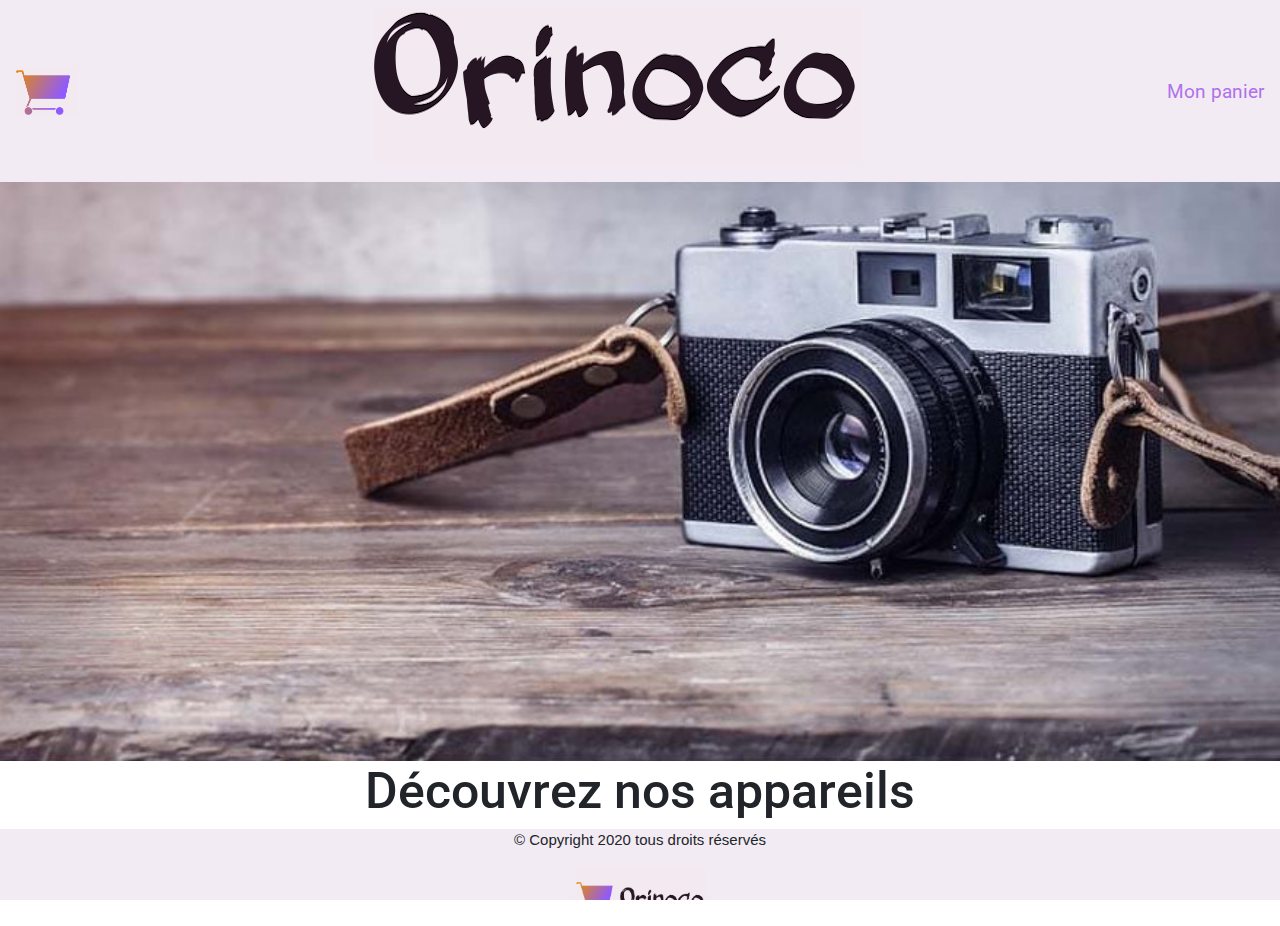
<file: index.html>
<!DOCTYPE html>
<html lang="fr">
    <head>
        <meta charset="UTF-8">
        <meta name="viewport" content="width=device-width, initial-scale=1.0">
        <meta name="description" content="Orinoco est le site de référence de vente des appareils photos vintage">
        <meta name="robots" content="index, follow">
        <meta name="twitter:description" content="Orinoco est le site de référence de vente des appareils photos vintage">
        <meta property="og:title" content="Orinoco"/>
        <meta property="og:type" content="website"/>
        <meta property="og:description" content="Orinoco est le site de référence de vente des appareils photos vintage">
        <title>Oricono</title>
        <link href="https://fonts.googleapis.com/css2?family=Monoton&family=Roboto&display=swap" rel="stylesheet">
        <link rel="stylesheet" href="bootstrap-4.4.1/scss/bootstrap.css">
        <link rel="stylesheet" href="https://pro.fontawesome.com/releases/v5.10.0/css/all.css" integrity="sha384-AYmEC3Yw5cVb3ZcuHtOA93w35dYTsvhLPVnYs9eStHfGJvOvKxVfELGroGkvsg+p" crossorigin="anonymous"/>
        <link rel="stylesheet" href="style.css">
    </head>
    <body>
        <div class="container-fluid" id="global">
            <header id="head">
                <div class="row">
                    <div class="col">
                        <nav class="navbar navbar-light" id="navflex">
                            <img  id="logo" src="images/chario.png" alt="Logo de l'entreprise Orinoco">
                            <h1><img  id="title" src="images/OrinocoT.png" alt="Orinoco"></h1>
                            <form class="form-inline">
                                <a id="panier" href="html/panier.html"><i class="fas fa-shopping-bag bag"></i>Mon panier</a>
                            </form>
                        </nav>
                    </div>
                </div>
            </header>
            <div class="imgAcceuil">
                <img src= "images/autres/appareil-photo-vintage1.jpg" class="d-block w-100" alt="photo de la page d'acceuil du site">
            </div>
            <h2 id="consult">Découvrez nos appareils</h2>
            <footer id="foot">
                <div class="row" id="flex3">
                    <p id="copy">© Copyright 2020 tous droits réservés</p>
                </div>
                <div class="row" id="flex4">
                    <img src="images/Orinoco.png" alt="Logo de l'entreprise Orinoco">
                </div>
            </footer>
        </div>
        <script src="index.js"></script>
    </body>
</html>
</file>
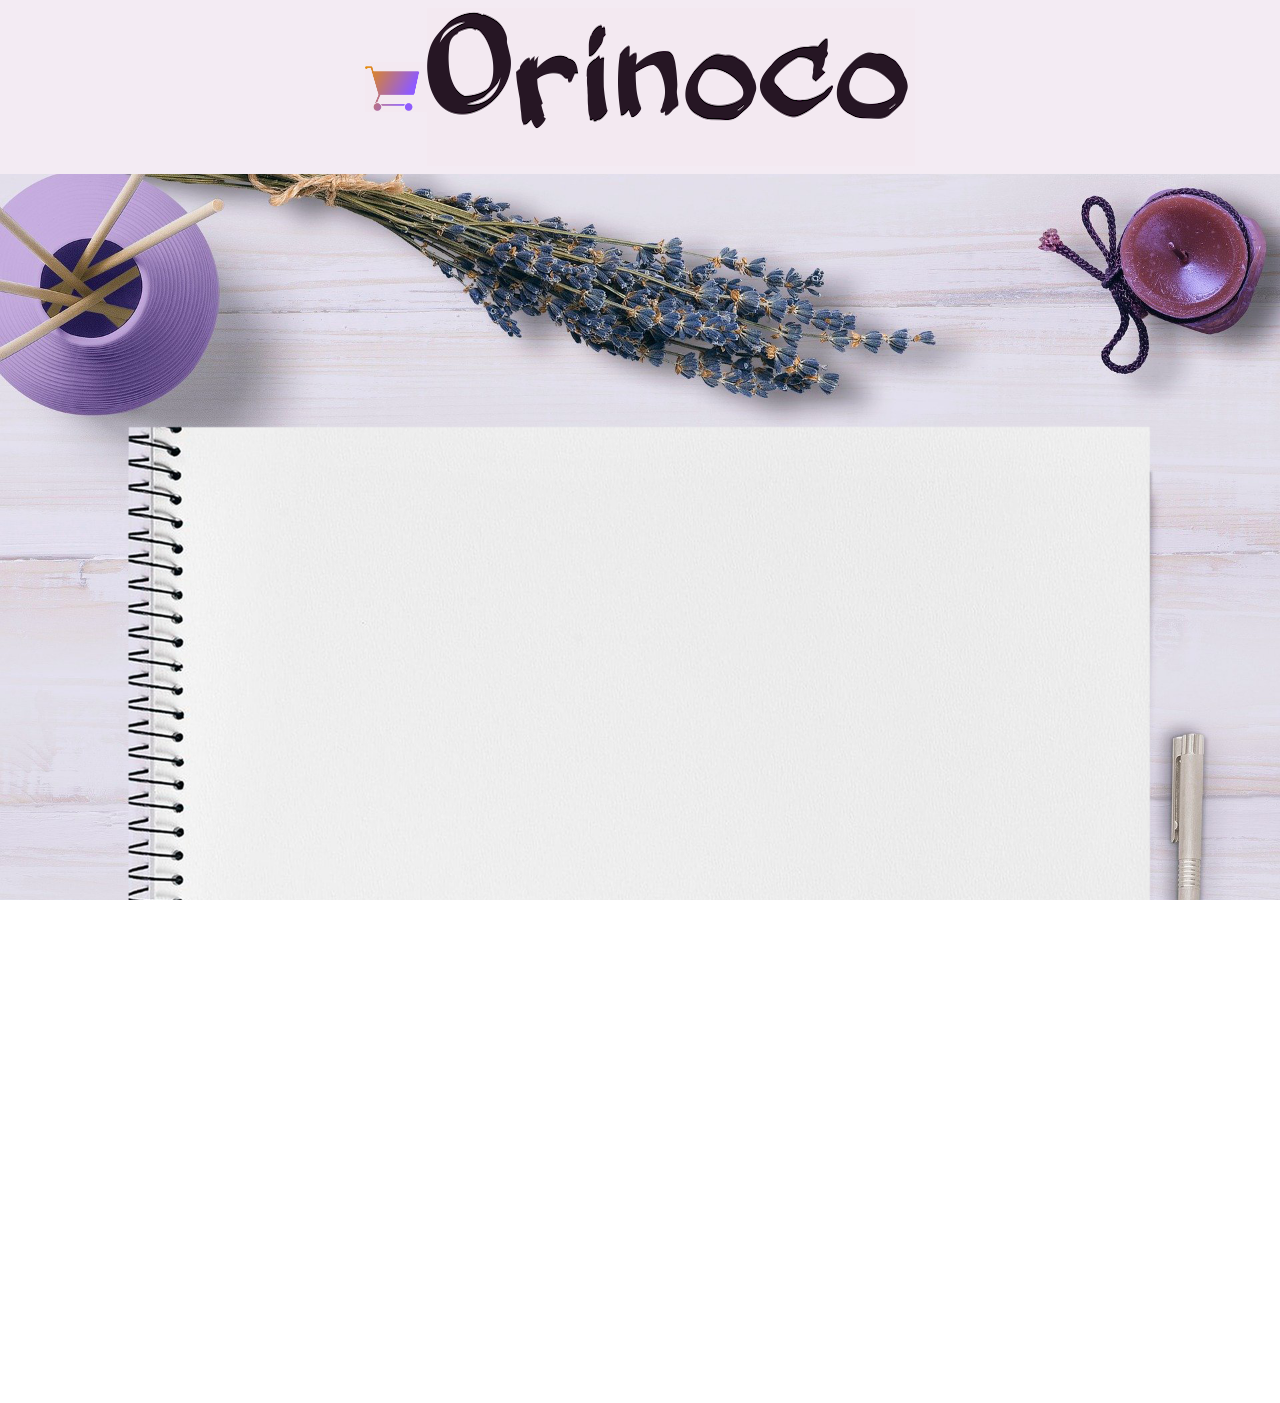
<file: html/confirmation.html>
<!DOCTYPE html>
<html lang="fr">
    <head>
        <meta charset="UTF-8">
        <meta name="viewport" content="width=device-width, initial-scale=1.0">
        <meta name="description" content="Orinoco est le site de référence de vente des appareils photos vintage">
        <meta name="robots" content="index, follow">
        <meta name="twitter:title" content="Orinoco">
        <meta property="og:type" content="website"/>
        <meta property="og:description" content="Orinoco est le site de référence de vente des appareils photos vintage">
        <title>Orinoco Confirmation de commande</title>
        <link href="https://fonts.googleapis.com/css2?family=Dancing+Script:wght@500&display=swap" rel="stylesheet">
        <link href="https://fonts.googleapis.com/css2?family=Monoton&family=Roboto&display=swap" rel="stylesheet">
        <link rel="stylesheet" href="../bootstrap-4.4.1/scss/bootstrap.css">
        <link rel="stylesheet" href="../style.css">
    </head>
    <body>
        <div class="container-fluid" id="global">
            <header id="confirmHead">
                <div class="row" id="heaDiv">
                    <div class="col">
                        <nav class="navbar navbar-light" id="navpan">
                            <img  id="logo" src="../images/chario.png" alt="Logo de l'entreprise Orinoco">
                            <a id="clearSession" href="../index.html"><img  id="title2" src="../images/OrinocoT.png" alt="titre de l'entreprise Orinoco"></a>
                        </nav>
                    </div>
                </div>
            </header>               
                <div id="lastImage">
                    <img src= "../images/autres/confirmationimg.png" class="d-block w-100" alt="photo de la page d'acceuil du site">
                </div>
            <div id="recapDiv">
                <a id="clear" href="../index.html"><button class="btn btn-primary" id="return">Revenir à l'accueil</button></a>
            </div>
            <footer id="foot">
                <div class="row" id="flex3">
                    <p id="copy">© Copyright 2020 tous droits réservés</p>
                </div>
                <div class="row" id="flex4">
                    <img src="../images/Orinoco.png" alt="Logo de l'entreprise Orinoco">
                </div>
            </footer>
        </div>
        <script src="../confirmation.js"></script>
    </body>
</html>
</file>
<file: style.css>
@charset "UTF-8";
/**************************************************All pages***************************************************/
html,
body {
  height: 100%;
  width: 100%;
  margin: 0;
  padding: 0;
  overflow-x: hidden;
  font-family: 'Roboto', cursive;
}

.container-fluid {
  margin: 0;
  padding: 0;
  width: 100%;
  height: 100%;
}

#logo {
  width: 5%;
}

#logo2 {
  width: 5%;
}

#logo3 {
  width: 15%;
}

#title3 {
  margin-right: 60px;
}

#panier {
  font-size: 1.2em;
  color: #ae72eb;
}

#panier:hover {
  color: #7336b1;
  text-decoration: none;
}

.bag {
  font-size: 1.2em;
  margin-bottom: 35px;
  margin-right: 10px;
  color: #ae72eb;
}

.bag:hover {
  color: #7336b1;
}

p {
  font-size: 1.4em;
}

.imgAcceuil {
  position: relative;
  text-align: center;
}

.buttons {
  margin-bottom: 5%;
  width: 25%;
  height: 7.5%;
  font-size: 0.9em;
}

.buttons:hover {
  background-color: #d392ec;
  color: springgreen;
}

.buttons:hover:active {
  background-color: #9659f8;
  color: palegreen;
}

footer {
  bottom: 0;
  left: 0;
  right: 0;
}

#flex3 {
  display: -webkit-box;
  display: -ms-flexbox;
  display: flex;
  -webkit-box-pack: center;
      -ms-flex-pack: center;
          justify-content: center;
  background-color: #f3ebf3;
  -webkit-box-align: center;
      -ms-flex-align: center;
          align-items: center;
}

#flex4 {
  display: -webkit-box;
  display: -ms-flexbox;
  display: flex;
  -webkit-box-pack: center;
      -ms-flex-pack: center;
          justify-content: center;
  background-color: #f3ebf3;
}

#flex4 img {
  width: 10%;
}

/***************************************************Index.html******************************************************/
#navpan {
  display: -webkit-box;
  display: -ms-flexbox;
  display: flex;
  -webkit-box-pack: center;
      -ms-flex-pack: center;
          justify-content: center;
}

h1 {
  background-color: #f3ebf3;
  text-align: center;
}

#consult {
  text-align: center;
  font-size: 50px;
}

.Largeur {
  width: 50%;
  margin-left: auto;
  margin-right: auto;
}

#divNumber0 {
  background-color: #ebd6fc;
}

#divNumber1 {
  background-color: #f8c4ff;
}

#divNumber2 {
  background-color: #cb93da;
}

#divNumber3 {
  background-color: #d1baf8;
}

#divNumber4 {
  background-color: #c1c0fd;
}

.proDiv {
  text-align: center;
  background-color: #b3f8e5;
  border: 1px solid #000;
  margin-bottom: 2%;
  border-radius: 10%;
}

.photos {
  border-top-left-radius: 10%;
  border-top-right-radius: 10%;
}

.Prices {
  border: 1px solid #000;
  background-color: #f7e8f7;
  width: 59%;
  margin-left: auto;
  margin-right: auto;
}

h3 {
  font-size: 2.6em;
  font-family: monoton;
}

/**************************************************Produits.html****************************************************/
.h2 {
  font-family: monoton;
  font-size: 3em;
}

#reférence {
  font-size: 0.7em;
}

#Acceuil {
  width: 100%;
}

.navbar {
  background-color: #f3ebf3;
}

.perso {
  font-size: 1em;
}

#imgproduct {
  border-radius: 20%;
}

select {
  margin-bottom: 2%;
}

#image {
  width: 100%;
  position: absolute;
  display: block;
}

#copy {
  font-size: 15px;
  font-family: Arial, Helvetica, sans-serif;
}

#layDiv {
  text-align: center;
}

#quantity {
  padding-bottom: 3%;
}

#buttonDiv {
  text-align: center;
  margin-bottom: 4%;
}

/**********************************************Panier.html************************************************************/
#table {
  margin-top: 5%;
}

#form {
  width: 90%;
  margin-left: auto;
  margin-right: auto;
  margin-bottom: 2%;
}

#total {
  font-size: 1.4em;
  font-weight: bolder;
}

#panierVide {
  text-align: center;
  margin-bottom: 1.5%;
}

#h2 {
  text-align: center;
}

#h3 {
  text-align: center;
}

#ima {
  margin-right: 15%;
}

.form-group {
  margin: auto;
}

#final {
  margin-top: 2%;
  margin-bottom: 2%;
}

#submit {
  margin-top: 2%;
  margin-bottom: 2%;
}

#confirm {
  text-align: center;
}

#total {
  text-align: center;
  margin-left: auto;
  margin-right: auto;
  width: 15%;
  margin-bottom: 2%;
}

.nb {
  color: #000;
}

#table {
  text-align: center;
}

#somme {
  height: 10%;
}

#bravo,
#merci {
  font-family: 'Franklin Gothic Medium', 'Arial Narrow', Arial, sans-serif;
}

/*************************************************Confirmation***********************************************************/
#recapDiv {
  margin-left: auto;
  margin-right: auto;
  text-align: center;
}

#return {
  margin-bottom: 2.5%;
  margin-top: 2%;
  width: 200px;
  height: 50px;
  font-size: 1.2em;
}

#bravo {
  text-align: center;
  margin-top: 15%;
  font-family: 'Dancing Script', cursive;
  font-size: 2.3em;
  margin-bottom: 10%;
}

#recap {
  text-align: center;
  font-family: 'Dancing Script', cursive;
  margin-bottom: 10%;
  font-size: 1.7em;
}

#merci {
  text-align: center;
  font-family: 'Dancing Script', cursive;
  margin-top: 5%;
  margin-left: 9%;
  white-space: nowrap;
  font-size: 1em;
}

#prixFinal {
  text-align: center;
  margin-bottom: 10%;
  font-size: 1.5em;
  margin-left: 10%;
}

#lastImage {
  position: relative;
  text-align: center;
  font-family: 'Dancing Script', cursive;
  font-size: 2em;
}

#sectionText {
  position: absolute;
  top: 54%;
  left: 45%;
  -webkit-transform: translate(-50%, -50%);
          transform: translate(-50%, -50%);
}

span {
  color: #c586f0;
}

/***********************************************Smartphone layout**************************************************/
@media screen and (min-width: 319px) and (max-width: 767px) {
  .navbar {
    display: -webkit-box;
    display: -ms-flexbox;
    display: flex;
    -ms-flex-pack: distribute;
        justify-content: space-around;
  }
  #title,
  #titleP,
  #title2 {
    width: 50%;
    margin-left: 25%;
  }
  #deleteAll {
    width: 130px;
  }
  #btnCont {
    width: 190px;
    font-size: 1em;
  }
  #logo {
    width: 5%;
  }
  #h3 {
    font-size: 1.5em;
  }
  th,
  td {
    font-size: 0.7em;
  }
  .images {
    width: 30px;
  }
  #title2 {
    width: 60%;
  }
  #layDiv {
    margin-top: 10%;
  }
  h1 {
    font-size: 1em;
  }
  #panier {
    font-size: 0.5em;
  }
  .bag {
    font-size: 2em;
  }
  .photos {
    width: 100px;
  }
  .Largeur {
    width: 350px;
  }
  .Prices {
    font-size: 0.7em;
  }
  .perso {
    font-size: 0.6em;
  }
  #consult {
    font-size: 1.3em;
  }
  h3 {
    font-size: 1.2em;
    margin-top: 2%;
  }
  p {
    font-size: 0.6em;
  }
  #imgproduct {
    width: 300px;
  }
  .buttons {
    font-size: 0.5em;
  }
  #copy {
    font-size: 0.4em;
  }
  /************************************************************Confirmation smart layout************************************/
  #return {
    margin-bottom: 2.5%;
    margin-top: 2%;
    width: 120px;
    font-size: 0.5em;
  }
  #bravo {
    text-align: center;
    margin-top: 2%;
    font-family: 'Dancing Script', cursive;
    font-size: 1.9em;
    margin-bottom: 10%;
  }
  #recap {
    text-align: center;
    font-family: 'Dancing Script', cursive;
    margin-bottom: 10%;
    font-size: 1.7em;
  }
  #merci {
    text-align: center;
    font-family: 'Dancing Script', cursive;
    margin-top: 3%;
    margin-left: 9%;
    white-space: nowrap;
    font-size: 1.15em;
  }
  #prixFinal {
    text-align: center;
    margin-bottom: 10%;
    font-size: 1.5em;
    margin-left: 10%;
  }
  #lastImage {
    position: relative;
    text-align: center;
    font-family: 'Dancing Script', cursive;
    font-size: 0.7em;
  }
  #sectionText {
    position: absolute;
    top: 54%;
    left: 45%;
    -webkit-transform: translate(-50%, -50%);
            transform: translate(-50%, -50%);
  }
}

@media screen and (min-width: 768px) and (max-width: 992px) {
  h3 {
    margin-top: 2%;
  }
  .Largeur {
    width: 70%;
  }
  #deleteAll {
    width: 190px;
    font-size: 1.4em;
  }
  #btnCont {
    width: 250px;
    font-size: 1.4em;
  }
  #submit {
    width: 270px;
    font-size: 1.3em;
  }
  #return {
    margin-bottom: 2.5%;
    margin-top: 2%;
    width: 120px;
    font-size: 0.5em;
  }
  #bravo {
    text-align: center;
    margin-top: 2%;
    font-family: 'Dancing Script', cursive;
    font-size: 3.9em;
    margin-bottom: 10%;
  }
  #recap {
    text-align: center;
    font-family: 'Dancing Script', cursive;
    margin-bottom: 10%;
    font-size: 2.7em;
  }
  #merci {
    text-align: center;
    font-family: 'Dancing Script', cursive;
    margin-top: 3%;
    margin-left: 9%;
    white-space: nowrap;
    font-size: 2.15em;
  }
  #prixFinal {
    text-align: center;
    margin-bottom: 10%;
    font-size: 2.5em;
    margin-left: 10%;
  }
  #lastImage {
    position: relative;
    text-align: center;
    font-family: 'Dancing Script', cursive;
    font-size: 0.7em;
  }
  #sectionText {
    position: absolute;
    top: 54%;
    left: 45%;
    -webkit-transform: translate(-50%, -50%);
            transform: translate(-50%, -50%);
  }
}
/*# sourceMappingURL=style.css.map */
</file>
